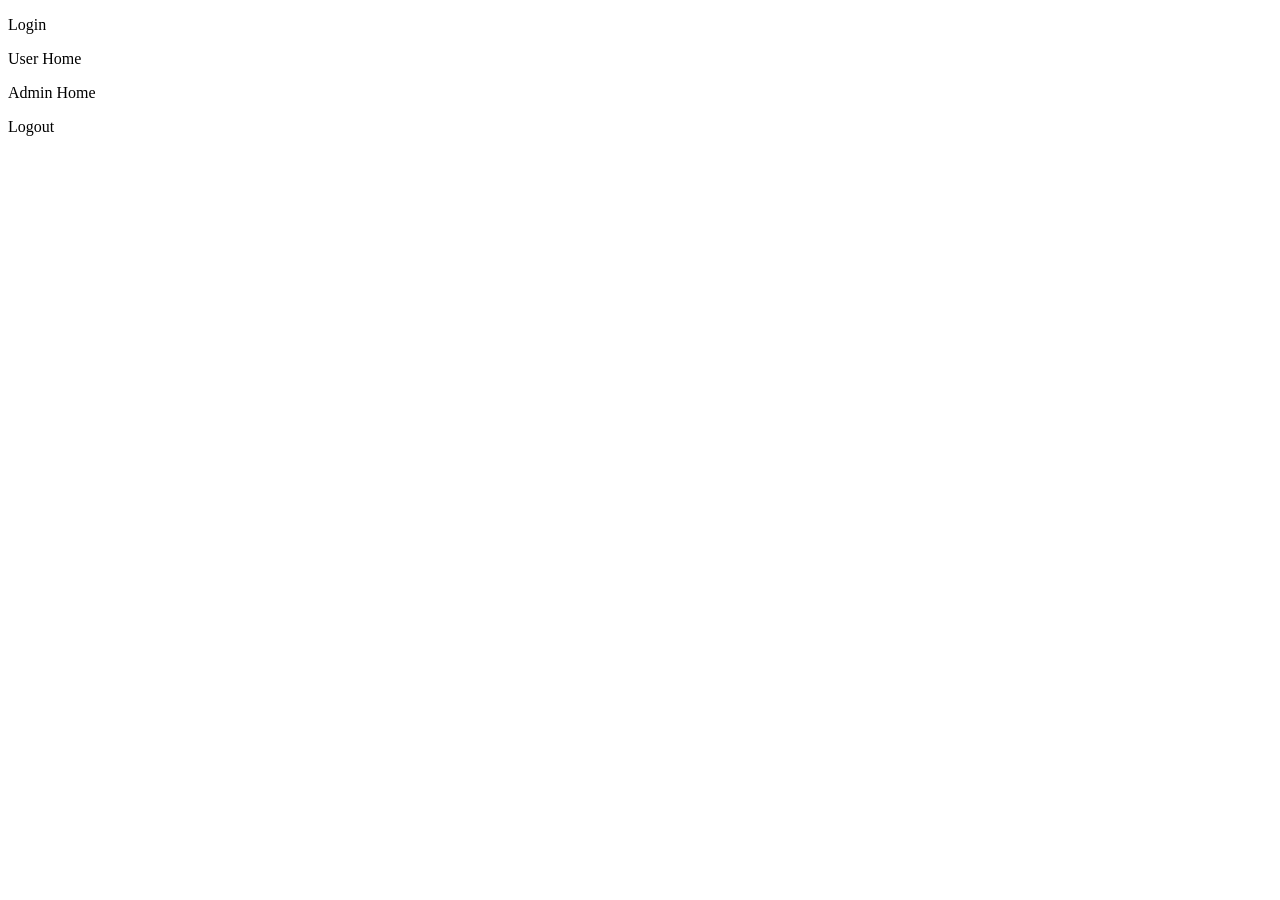
<file: src/main/resources/templates/index.html>
<!DOCTYPE html>
<html xmlns="http://www.w3.org/1999/xhtml" 
	  xmlns:th="http://www.thymeleaf.org"
	  xmlns:layout="http://www.ultraq.net.nz/thymeleaf/layout"
	  xmlns:sec="http://www.thymeleaf.org/thymeleaf-extras-springsecurity3"
      layout:decorator="layout">
      
      <head>
        <title>Home</title>
    </head>
    <body>
    	<div layout:fragment="content" class="container userhome">
		     <p sec:authorize="isAnonymous()"><a th:href="@{/login}">Login</a></p>
	         <p><a th:href="@{/home}">User Home</a></p>
		     <p><a th:href="@{/admin/home}">Admin Home</a></p>
		     <p sec:authorize="isAuthenticated()"><a th:href="@{/logout}">Logout</a></p>
    	</div>
    </body>
</html>
</file>
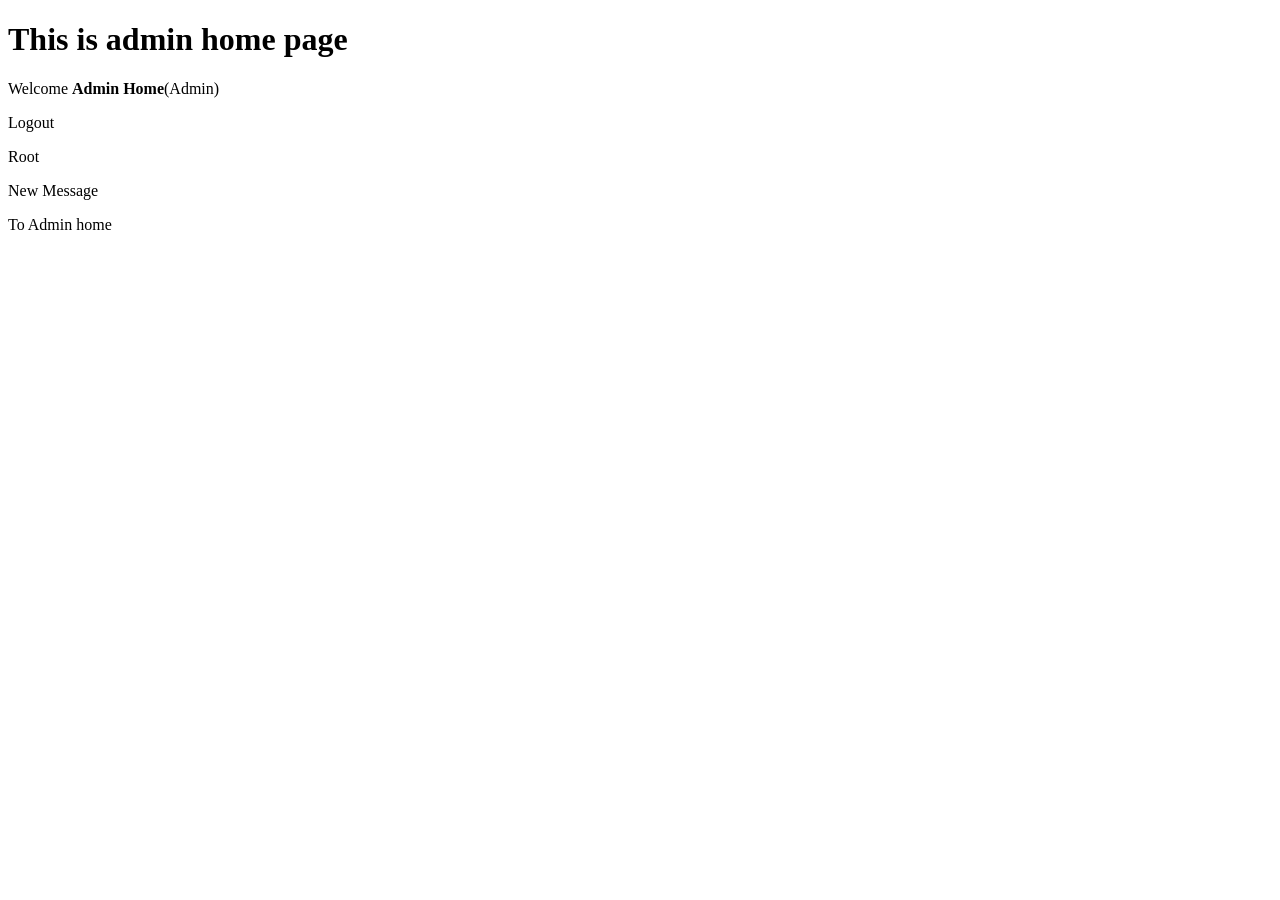
<file: src/main/resources/templates/adminhome.html>
<!DOCTYPE html>
<html xmlns="http://www.w3.org/1999/xhtml" 
	  xmlns:th="http://www.thymeleaf.org"
	  xmlns:layout="http://www.ultraq.net.nz/thymeleaf/layout"
	  xmlns:sec="http://www.thymeleaf.org/thymeleaf-extras-springsecurity3"
      layout:decorator="layout">
      
      <head>
        <title>Admin Home</title>
    </head>
    <body>
		<h1>This is admin home page</h1>
    	<div layout:fragment="content" class="container">
			<div class="welcome">Welcome <b>Admin Home</b>(<span sec:authentication="principal.username">Admin</span>)</div>
	        <p sec:authorize="isAuthenticated()"><a th:href="@{/logout}">Logout</a></p>
			<p><a th:href="@{/}">Root</a></p>
			<p><a th:href="@{/new_message}">New Message</a></p>
			<p><a th:href="@{/admin/home}">To Admin home</a></p>
    	</div>
    </body>

</html>
</file>
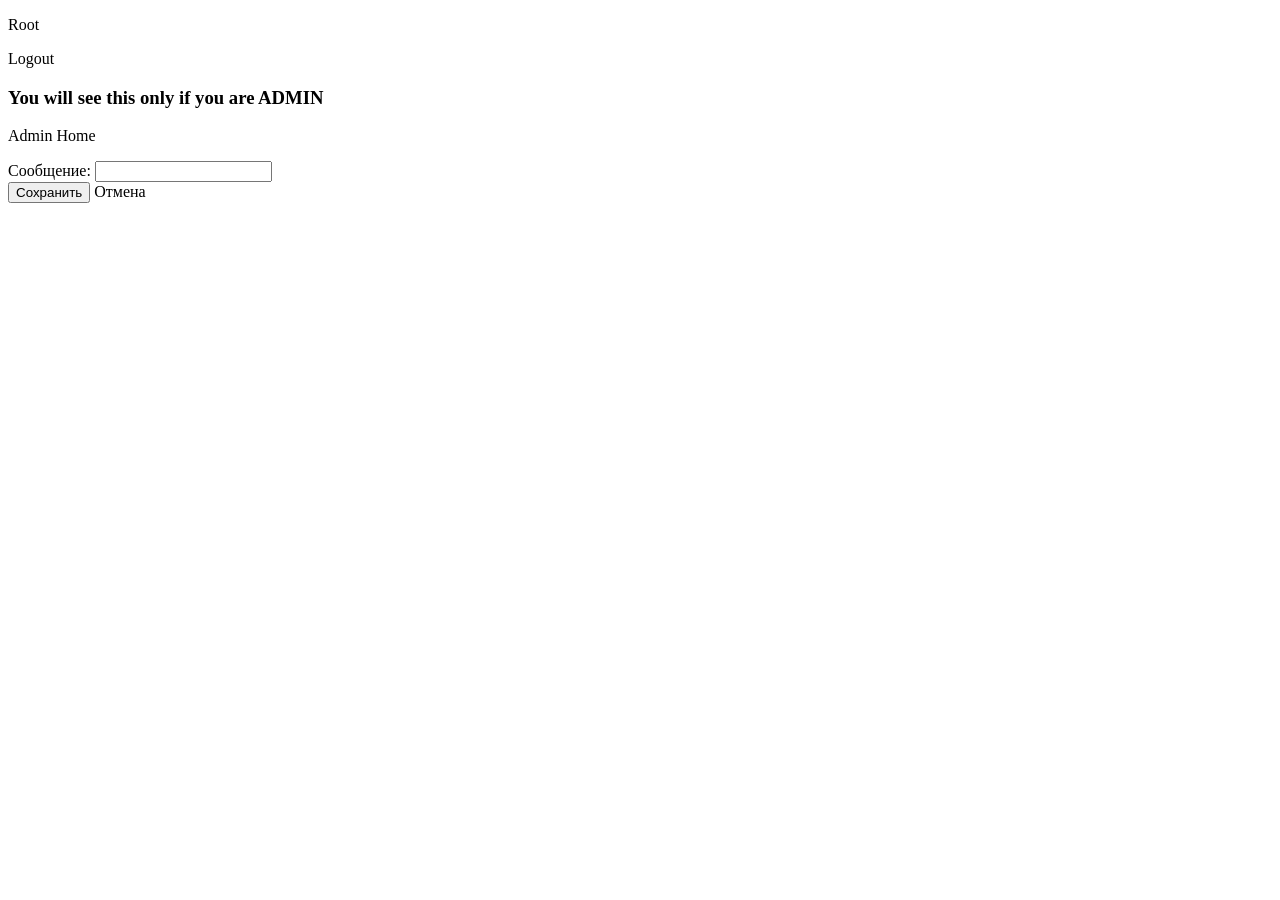
<file: src/main/resources/templates/edit_message.html>
<!DOCTYPE html>
<!--suppress ALL -->
<html xmlns="http://www.w3.org/1999/xhtml"
      xmlns:th="http://www.thymeleaf.org"
      xmlns:layout="http://www.ultraq.net.nz/thymeleaf/layout"
      xmlns:sec="http://www.thymeleaf.org/thymeleaf-extras-springsecurity3"
      xmlns:text-align="http://www.w3.org/1999/xhtml"
      layout:decorator="layout">
<body>
<div layout:fragment="content" class="container login left-0">
    <p>
        <a th:href="@{/}">Root</a>
    </p>
    <p>
        <a th:href="@{/logout}">Logout</a>
    </p>

    <div sec:authorize="hasRole('ROLE_ADMIN')">
        <h3>You will see this only if you are <b>ADMIN</b></h3>
        <p>
            <a th:href="@{/admin/home}">Admin Home</a>
        </p>
    </div>
    <div class="container" style="padding-left: 0px; margin-left: 0px;">
        <form class="form-horizontal" th:object="${message}" th:action="@{/save_message}" name="edit_form" id="edit_form"
              method="post" role="form">
            <div class="form-group" style="margin-left: 0px;">
                <!-- th:value="*{content}" - get the value from field "content" of the message object th:object="${message}" -->
                <!-- th:name="messageContent" - name parameter for send to the controller (@RequestParam(value = "messageContent")). See: -->
                <!--  @PostMapping("/save_message")
                    public String saveMessage(@RequestParam(defaultValue = "----", value = "newMessageContent") String messageContent) {
                -->
                <!-- Example: -->
                <!-- <div id="message_n" th:field="*{n}" hidden="true"/> -->
                <input name="message_n" id="message_n" type="hidden" th:field="*{n}" />
                <label for="message_content">Сообщение:</label>
                <input class="form-control" id="message_content" maxlength="100" th:field="*{content}" type="text"/>
            </div>
            <button type="submit" class="btn btn-primary" value="Save">Сохранить</button>
            <a class="btn btn-default" th:href="@{/home}">Отмена</a>
        </form>
    </div>

</div>
</body>
</html>
</file>
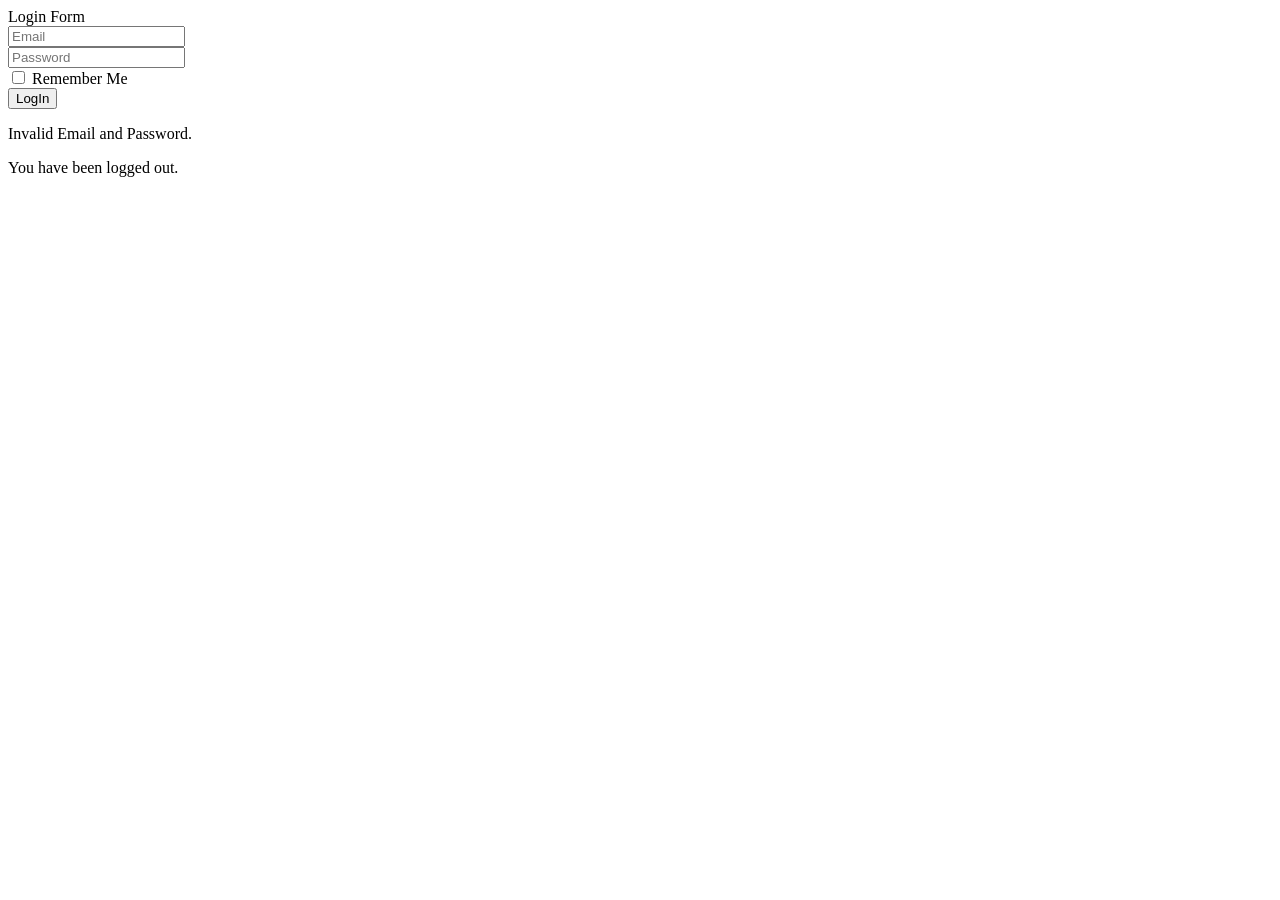
<file: src/main/resources/templates/login.html>
<!DOCTYPE html>
<html xmlns="http://www.w3.org/1999/xhtml"
	xmlns:th="http://www.thymeleaf.org" 
	xmlns:layout="http://www.ultraq.net.nz/thymeleaf/layout"
	xmlns:sec="http://www.thymeleaf.org/thymeleaf-extras-springsecurity3"
	layout:decorator="layout">
<head>
<title>Log in</title>
</head>
<body>
	<div layout:fragment="content">
		<div class="panel col-md-5 login-top login-bottom left-0">
			<div class="panel panel-primary login-bottom">
				<div class="panel-heading">Login Form</div>
				<div class="panel-body login-bottom">

					<form action="home" th:action="@{/login}" method="post">
						<div class="form-group has-feedback">
							<input type="email" class="form-control" name="username"
								placeholder="Email" /> <span
								class="glyphicon glyphicon-envelope form-control-feedback"></span>
						</div>
						<div class="form-group has-feedback">
							<input type="password" class="form-control" name="password"
								placeholder="Password" /> <span
								class="glyphicon glyphicon-lock form-control-feedback"></span>
						</div>
						<div class="form-group">
							<label>
						      <input type="checkbox" name="remember-me"> Remember Me
						    </label>
						</div>
						<div class="row">
							<div class="form-group col-xs-offset-8 col-xs-4">
								<button type="submit" class="btn btn-primary btn-block btn-flat"
									th:text="#{label.login}">LogIn</button>
							</div>
						</div>
						<div class="row">
							<div class="col-xs-12">
								<div th:if="${param.error}"
									class="alert alert-danger alert-dismissable">
									<p>
										<i class="icon fa fa-ban"></i> <span
											th:text="#{error.login_failed}">Invalid Email and
											Password.</span>
									</p>
								</div>
								<div th:if="${param.logout}"
									class="alert alert-info alert-dismissable">
									<p>
										<i class="icon fa fa-info"></i> <span
											th:text="#{info.logout_success}">You have been logged
											out.</span>
									</p>
								</div>
								<div th:if="${msg!=null}"
									class="alert alert-warning alert-dismissable">
									<p>
										<i class="icon fa fa-warning"></i> <span th:text="${msg}"></span>
									</p>
								</div>
							</div>

						</div>
					</form>
				</div>
			</div>

		</div>

	</div>
</body>
</html>
</file>
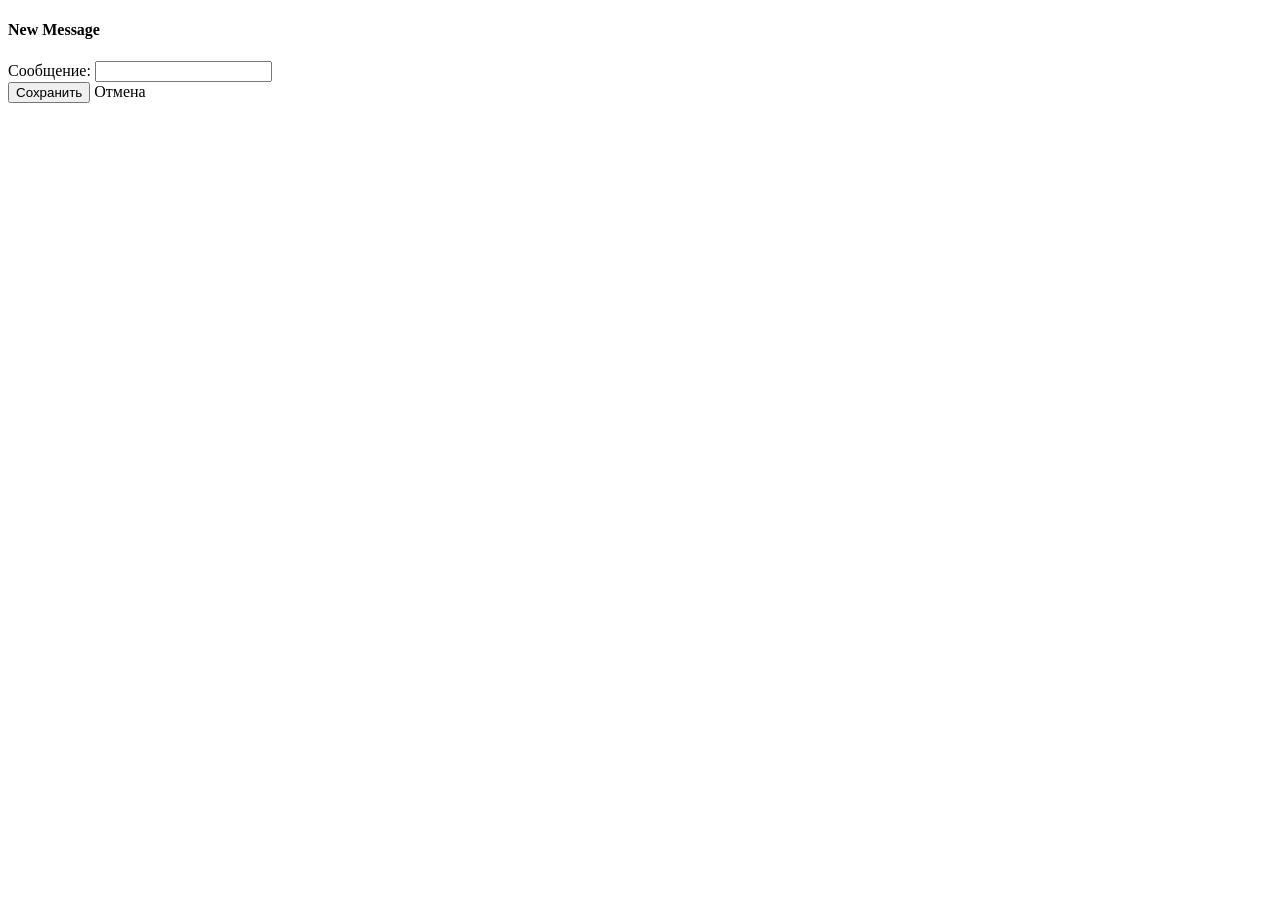
<file: src/main/resources/templates/new_message.html>
<!DOCTYPE html>
<!--suppress ALL -->
<html xmlns="http://www.w3.org/1999/xhtml"
      xmlns:th="http://www.thymeleaf.org"
      xmlns:layout="http://www.ultraq.net.nz/thymeleaf/layout"
      xmlns:sec="http://www.thymeleaf.org/thymeleaf-extras-springsecurity3"
      xmlns:text-align="http://www.w3.org/1999/xhtml"
      layout:decorator="layout">
<body>
<div layout:fragment="content" class="container new-message left-0">
    <h4>New Message</h4>
    <div class="container" style="padding-left: 0px; margin-left: 0px;">
        <form class="form-horizontal" th:object="${content}" th:action="@{/new_message}"
              name="new_form"
              id="edit_form"
              method="post" role="form">
            <div class="form-group" style="margin-left: 0px;">
                <label for="message_content">Сообщение:</label>
                <input class="form-control" id="content" maxlength="100" type="text" th:name="content"/>
            </div>
            <button type="submit" class="btn btn-primary" value="Save">Сохранить</button>
            <a class="btn btn-default" th:href="@{/home}">Отмена</a>
        </form>
    </div>
</div>
</body>
</html>
</file>
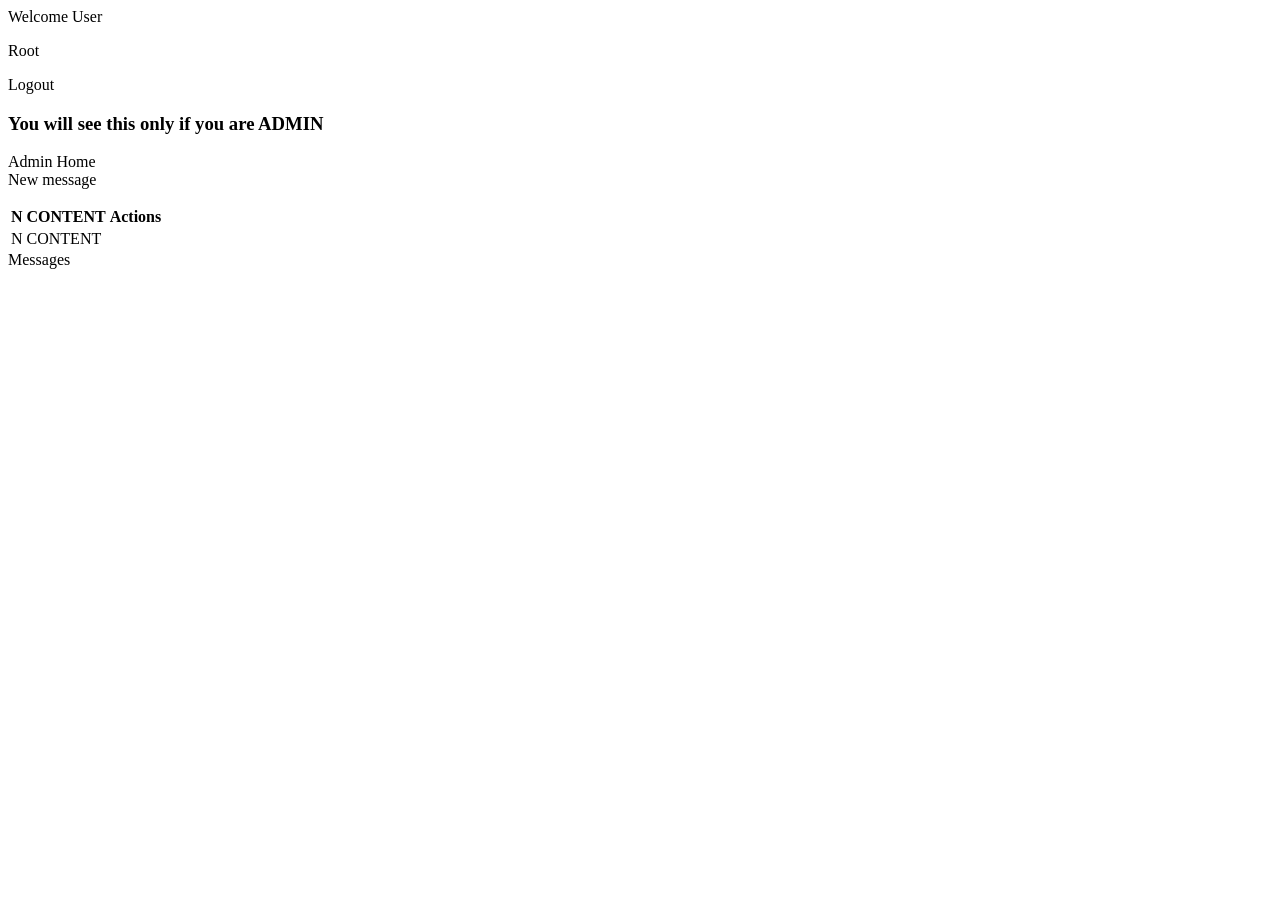
<file: src/main/resources/templates/userhome.html>
<!DOCTYPE html>
<html xmlns="http://www.w3.org/1999/xhtml"
	  xmlns:th="http://www.thymeleaf.org"
	  xmlns:layout="http://www.ultraq.net.nz/thymeleaf/layout"
	  xmlns:sec="http://www.thymeleaf.org/thymeleaf-extras-springsecurity3"
	  xmlns:text-align="http://www.w3.org/1999/xhtml"
	  layout:decorator="layout">

<head>
<title>User Home</title>
</head>
<body>
	<div layout:fragment="content" class="container login left-0">
		<div class="welcome">
			Welcome <span sec:authentication="principal.username">User</span>
		</div>
		<p>
			<a th:href="@{/}">Root</a>
		</p>
		<p>
			<a th:href="@{/logout}">Logout</a>
		</p>

		<div sec:authorize="hasRole('ROLE_ADMIN')">
			<h3>You will see this only if you are <b>ADMIN</b></h3>
			<p>
				<a th:href="@{/admin/home}">Admin Home</a><br/>
				<a th:href="@{/new_message}">New message</a>
			</p>
		</div>
		<table id="table-messages" class="panel panel-default middle-panel">
			<tr>
				<th class="panel-heading panel-header">N</th>
				<th class="panel-heading panel-header">CONTENT</th>
				<th class="panel-heading panel-header">Actions</th>
			</tr>
			<tr th:each="msg,iterStat : ${msgs}" th:class="${iterStat.odd}? 'odd'">
				<td class="td-n" th:text="${msg.n}">N</td>
				<td class="td-message" th:text="${msg.content}">CONTENT</td>
				<td class="td-action">
					<a th:href="@{'/messages/edit_message/{n}'(n=${msg.n})}"><i class="fa fa-pencil-square-o" style="font-size:20px"></i></a>
					<a th:href="@{'/messages/delete/{n}'(n=${msg.n})}" onclick="return confirm('Are you sure you want to delete this message?');"><i class="fa fa-trash" style="font-size:20px"></i></a>
				</td>
			</tr>
		</table>
		<div class="panel panel-default middle-panel">
			<div class="panel-heading">Messages</div>
			<div class="message" th:each="msg: ${msgs}" th:text="${msg.n} + '. ' + ${msg.content}"></div>
		</div>
	</div>

</body>

</html>
</file>
